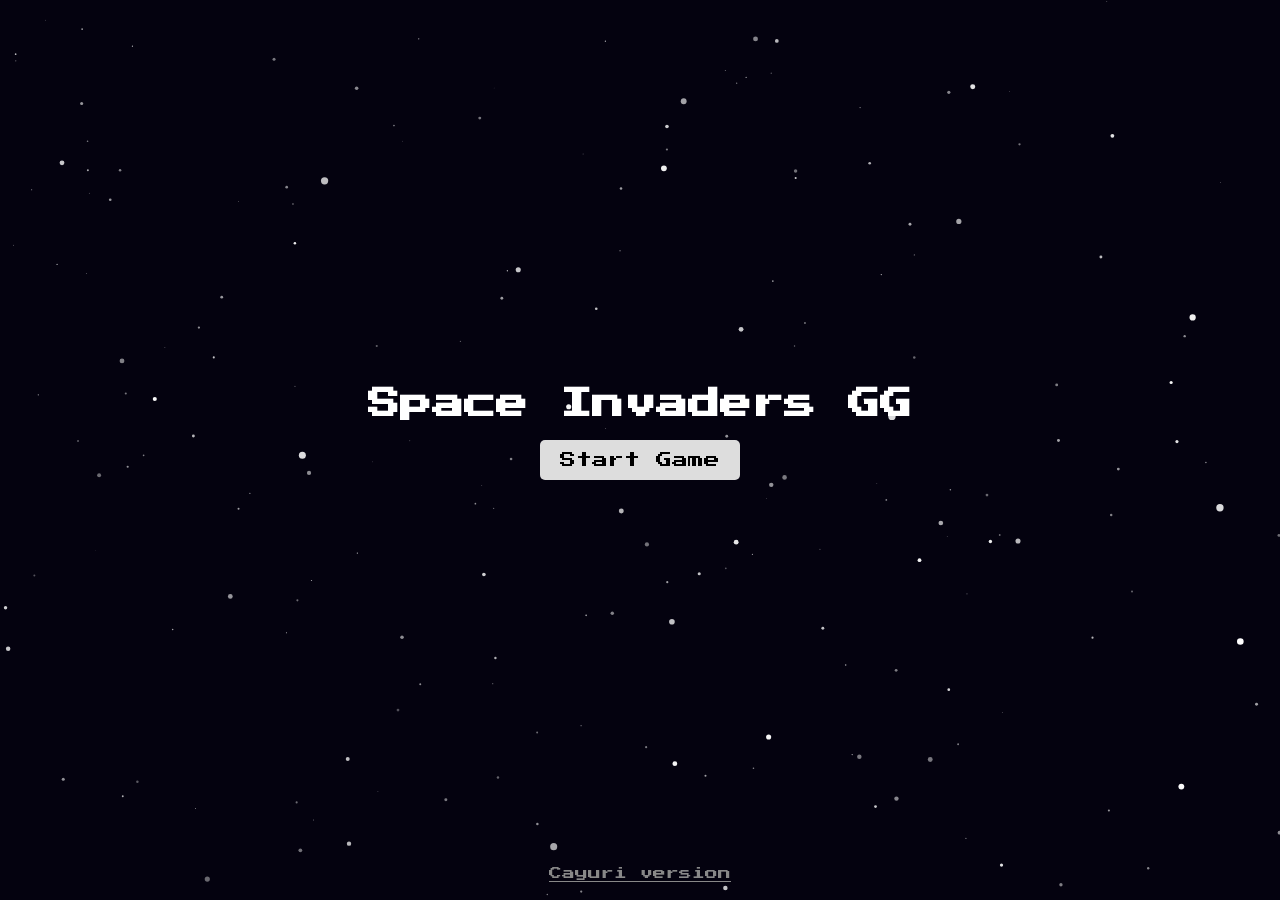
<file: docs/index.html>
<!DOCTYPE html>
<html lang="en">

<head>
    <meta charset="UTF-8">
    <meta name="viewport" content="width=device-width, initial-scale=1.0">
    <link rel="stylesheet" href="src/style.css">
    <link rel="icon" href="src/assets/images/favicon.ico">
    <title>Space Invaders GG</title>
</head>

<body>
    <section class="score-ui">
        <div class="score-row">
            <span class="score">score: <span> 0 </span></span>
            <span class="level">level: <span> 1 </span></span>
            <span class="high">high: <span> 0 </span></span>
        </div>
    </section>

    <section class="start-screen screen">
        <div>
            <h1>Space Invaders GG</h1>
            <button class="button-play">Start Game</button>
        </div>
        <span>Cayuri version</span>
    </section>

    <section class="game-over screen">
        <div>
            <h1>Game over</h1>
            <button class="button-restart">Restart</button>
        </div>
    </section>

    <canvas></canvas>
    <script type="module" src="src/index.js"></script>
</body>

</html>
</file>
<file: docs/src/style.css>
@import url("https://fonts.googleapis.com/css2?family=Press+Start+2P&display=swap");

* {
    margin: 0;
    padding: 0;
    box-sizing: border-box;
    font-family: "Press Start 2P", sans-serif;
}

canvas {
    display: block;
    background-color: black;
}

.score-ui {
    position: fixed;
    top: 0;
    left: 0;
    width: 100%;
    color: white;
    font-size: 0.85rem;
    text-transform: uppercase;
    padding: 14px 40px;
    display: none;
    pointer-events: none;
    z-index: 10;
}

.score-row {
    display: flex;
    justify-content: center;
    gap: 40px;
    max-width: 700px;
    margin: 0 auto;
}

.screen {
    width: 100%;
    height: 100dvh;
    display: flex;
    justify-content: center;
    align-items: center;
    flex-direction: column;
    position: absolute;
    color: white;
    top: 0;
    left: 0;
    z-index: 20;
}

.screen h1 {
    font-size: 2rem;
    margin-bottom: 20px;
}

.screen span {
    font-size: 0.8rem;
    color: #888;
    margin-top: auto;
    margin-bottom: 20px;
    text-decoration: underline;
}

.start-screen > div {
    margin-top: auto;
}

.button-play,
.button-restart {
    padding: 12px 20px;
    background-color: #ddd;
    border: none;
    border-radius: 5px;
    cursor: pointer;
    font-size: 1rem;
    transition: background-color 0.3s ease;
    display: block;
    margin: 20px auto 0;
}

.button-play:hover,
.button-restart:hover {
    background-color: #fff;
}

.game-over {
    scale: 0;
    animation: Zoom 1.5s ease-in-out forwards;
}

@keyframes Zoom {
    from { scale: 0; }
    to   { scale: 1; }
}
</file>
